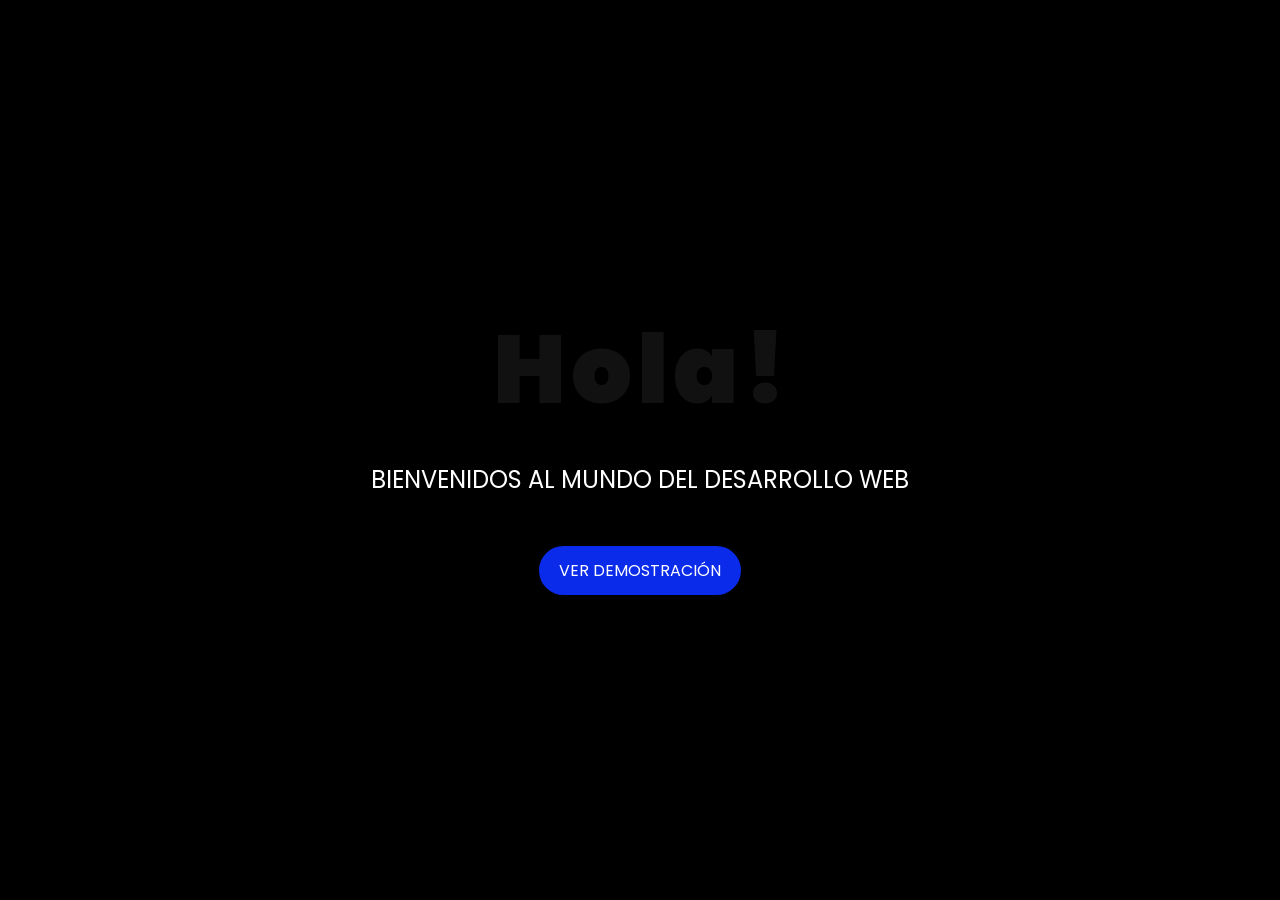
<file: index.html>
<!DOCTYPE html>
<html lang="es">

<head>
    <meta charset="UTF-8">
    <meta http-equiv="X-UA-Compatible" content="IE=edge">
    <meta name="viewport" content="width=device-width, initial-scale=1.0">
    <link rel="stylesheet" href="css/style.css">
    <link rel="icon" href="img/flowers.png" type="image/x-icon">
    <title>Demostración Web</title>
</head>

<body>
    <div class="greetings">
        <span>H</span>
        <span>o</span>
        <span>l</span>
        <span>a</span>
        <span>!</span>
    </div>

    <div class="description">
        <span>BIENVENIDOS AL MUNDO DEL DESARROLLO WEB</span>
    </div>

    <div class="button">
        <button class="botones">
            <a href="flower.html" style="color: #fff;">
                VER DEMOSTRACIÓN
            </a>
        </button>
    </div>
</body>

</html>
</file>
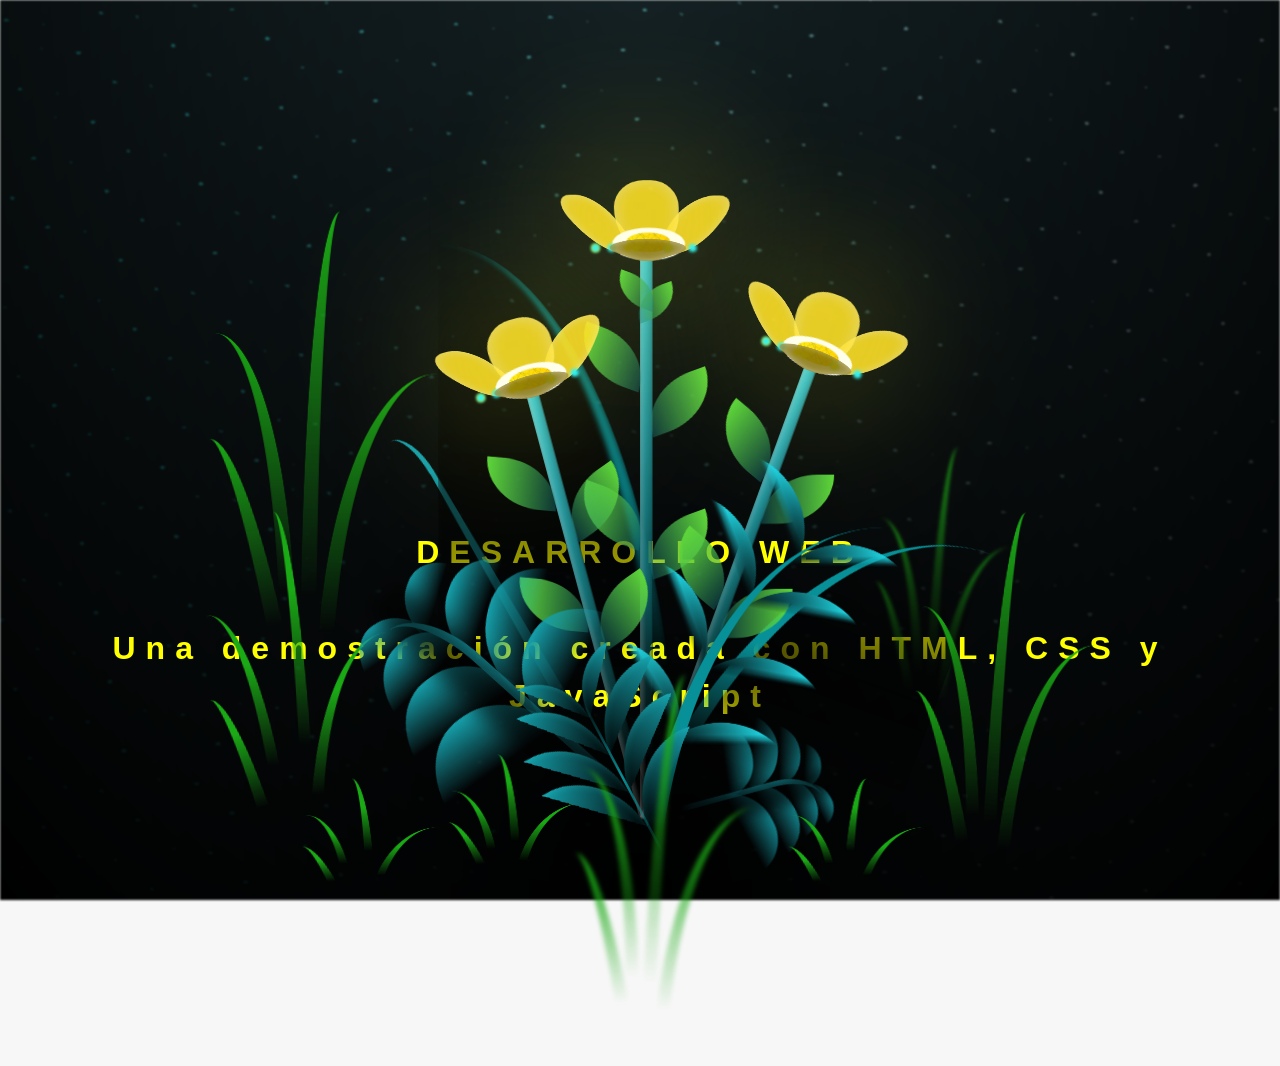
<file: flower.html>
<!DOCTYPE html>
<html lang="es">
  <head>
    <meta charset="UTF-8" />
    <meta http-equiv="X-UA-Compatible" content="IE=edge" />
    <meta name="viewport" content="width=device-width, initial-scale=1.0" />
    <link rel="stylesheet" href="css/main.css" />
    <link rel="icon" href="img/flowers.png" type="image/x-icon" />
    <title>Flower</title>
  </head>
  <body class="container">

    <h1 class="titulo">
        DESARROLLO WEB
        <br><br>
        Una demostración creada con HTML, CSS y JavaScript
    </h1>
  
    <div class="night"></div>
    <div class="flowers">
      <div class="flower flower--1">
        <div class="flower__leafs flower__leafs--1">
          <div class="flower__leaf flower__leaf--1"></div>
          <div class="flower__leaf flower__leaf--2"></div>
          <div class="flower__leaf flower__leaf--3"></div>
          <div class="flower__leaf flower__leaf--4"></div>
          <div class="flower__white-circle"></div>

          <div class="flower__light flower__light--1"></div>
          <div class="flower__light flower__light--2"></div>
          <div class="flower__light flower__light--3"></div>
          <div class="flower__light flower__light--4"></div>
          <div class="flower__light flower__light--5"></div>
          <div class="flower__light flower__light--6"></div>
          <div class="flower__light flower__light--7"></div>
          <div class="flower__light flower__light--8"></div>
        </div>
        <div class="flower__line">
          <div class="flower__line__leaf flower__line__leaf--1"></div>
          <div class="flower__line__leaf flower__line__leaf--2"></div>
          <div class="flower__line__leaf flower__line__leaf--3"></div>
          <div class="flower__line__leaf flower__line__leaf--4"></div>
          <div class="flower__line__leaf flower__line__leaf--5"></div>
          <div class="flower__line__leaf flower__line__leaf--6"></div>
        </div>
      </div>

      <div class="flower flower--2">
        <div class="flower__leafs flower__leafs--2">
          <div class="flower__leaf flower__leaf--1"></div>
          <div class="flower__leaf flower__leaf--2"></div>
          <div class="flower__leaf flower__leaf--3"></div>
          <div class="flower__leaf flower__leaf--4"></div>
          <div class="flower__white-circle"></div>

          <div class="flower__light flower__light--1"></div>
          <div class="flower__light flower__light--2"></div>
          <div class="flower__light flower__light--3"></div>
          <div class="flower__light flower__light--4"></div>
          <div class="flower__light flower__light--5"></div>
          <div class="flower__light flower__light--6"></div>
          <div class="flower__light flower__light--7"></div>
          <div class="flower__light flower__light--8"></div>
        </div>
        <div class="flower__line">
          <div class="flower__line__leaf flower__line__leaf--1"></div>
          <div class="flower__line__leaf flower__line__leaf--2"></div>
          <div class="flower__line__leaf flower__line__leaf--3"></div>
          <div class="flower__line__leaf flower__line__leaf--4"></div>
        </div>
      </div>

      <div class="flower flower--3">
        <div class="flower__leafs flower__leafs--3">
          <div class="flower__leaf flower__leaf--1"></div>
          <div class="flower__leaf flower__leaf--2"></div>
          <div class="flower__leaf flower__leaf--3"></div>
          <div class="flower__leaf flower__leaf--4"></div>
          <div class="flower__white-circle"></div>

          <div class="flower__light flower__light--1"></div>
          <div class="flower__light flower__light--2"></div>
          <div class="flower__light flower__light--3"></div>
          <div class="flower__light flower__light--4"></div>
          <div class="flower__light flower__light--5"></div>
          <div class="flower__light flower__light--6"></div>
          <div class="flower__light flower__light--7"></div>
          <div class="flower__light flower__light--8"></div>
        </div>
        <div class="flower__line">
          <div class="flower__line__leaf flower__line__leaf--1"></div>
          <div class="flower__line__leaf flower__line__leaf--2"></div>
          <div class="flower__line__leaf flower__line__leaf--3"></div>
          <div class="flower__line__leaf flower__line__leaf--4"></div>
        </div>
      </div>

      <div class="grow-ans" style="--d: 1.2s">
        <div class="flower__g-long">
          <div class="flower__g-long__top"></div>
          <div class="flower__g-long__bottom"></div>
        </div>
      </div>

      <div class="growing-grass">
        <div class="flower__grass flower__grass--1">
          <div class="flower__grass--top"></div>
          <div class="flower__grass--bottom"></div>
          <div class="flower__grass__leaf flower__grass__leaf--1"></div>
          <div class="flower__grass__leaf flower__grass__leaf--2"></div>
          <div class="flower__grass__leaf flower__grass__leaf--3"></div>
          <div class="flower__grass__leaf flower__grass__leaf--4"></div>
          <div class="flower__grass__leaf flower__grass__leaf--5"></div>
          <div class="flower__grass__leaf flower__grass__leaf--6"></div>
          <div class="flower__grass__leaf flower__grass__leaf--7"></div>
          <div class="flower__grass__leaf flower__grass__leaf--8"></div>
          <div class="flower__grass__overlay"></div>
        </div>
      </div>

      <div class="growing-grass">
        <div class="flower__grass flower__grass--2">
          <div class="flower__grass--top"></div>
          <div class="flower__grass--bottom"></div>
          <div class="flower__grass__leaf flower__grass__leaf--1"></div>
          <div class="flower__grass__leaf flower__grass__leaf--2"></div>
          <div class="flower__grass__leaf flower__grass__leaf--3"></div>
          <div class="flower__grass__leaf flower__grass__leaf--4"></div>
          <div class="flower__grass__leaf flower__grass__leaf--5"></div>
          <div class="flower__grass__leaf flower__grass__leaf--6"></div>
          <div class="flower__grass__leaf flower__grass__leaf--7"></div>
          <div class="flower__grass__leaf flower__grass__leaf--8"></div>
          <div class="flower__grass__overlay"></div>
        </div>
      </div>

      <div class="grow-ans" style="--d: 2.4s">
        <div class="flower__g-right flower__g-right--1">
          <div class="leaf"></div>
        </div>
      </div>

      <div class="grow-ans" style="--d: 2.8s">
        <div class="flower__g-right flower__g-right--2">
          <div class="leaf"></div>
        </div>
      </div>

      <div class="grow-ans" style="--d: 2.8s">
        <div class="flower__g-front">
          <div
            class="flower__g-front__leaf-wrapper flower__g-front__leaf-wrapper--1"
          >
            <div class="flower__g-front__leaf"></div>
          </div>
          <div
            class="flower__g-front__leaf-wrapper flower__g-front__leaf-wrapper--2"
          >
            <div class="flower__g-front__leaf"></div>
          </div>
          <div
            class="flower__g-front__leaf-wrapper flower__g-front__leaf-wrapper--3"
          >
            <div class="flower__g-front__leaf"></div>
          </div>
          <div
            class="flower__g-front__leaf-wrapper flower__g-front__leaf-wrapper--4"
          >
            <div class="flower__g-front__leaf"></div>
          </div>
          <div
            class="flower__g-front__leaf-wrapper flower__g-front__leaf-wrapper--5"
          >
            <div class="flower__g-front__leaf"></div>
          </div>
          <div
            class="flower__g-front__leaf-wrapper flower__g-front__leaf-wrapper--6"
          >
            <div class="flower__g-front__leaf"></div>
          </div>
          <div
            class="flower__g-front__leaf-wrapper flower__g-front__leaf-wrapper--7"
          >
            <div class="flower__g-front__leaf"></div>
          </div>
          <div
            class="flower__g-front__leaf-wrapper flower__g-front__leaf-wrapper--8"
          >
            <div class="flower__g-front__leaf"></div>
          </div>
          <div class="flower__g-front__line"></div>
        </div>
      </div>

      <div class="grow-ans" style="--d: 3.2s">
        <div class="flower__g-fr">
          <div class="leaf"></div>
          <div class="flower__g-fr__leaf flower__g-fr__leaf--1"></div>
          <div class="flower__g-fr__leaf flower__g-fr__leaf--2"></div>
          <div class="flower__g-fr__leaf flower__g-fr__leaf--3"></div>
          <div class="flower__g-fr__leaf flower__g-fr__leaf--4"></div>
          <div class="flower__g-fr__leaf flower__g-fr__leaf--5"></div>
          <div class="flower__g-fr__leaf flower__g-fr__leaf--6"></div>
          <div class="flower__g-fr__leaf flower__g-fr__leaf--7"></div>
          <div class="flower__g-fr__leaf flower__g-fr__leaf--8"></div>
        </div>
      </div>

      <div class="long-g long-g--0">
        <div class="grow-ans" style="--d: 3s">
          <div class="leaf leaf--0"></div>
        </div>
        <div class="grow-ans" style="--d: 2.2s">
          <div class="leaf leaf--1"></div>
        </div>
        <div class="grow-ans" style="--d: 3.4s">
          <div class="leaf leaf--2"></div>
        </div>
        <div class="grow-ans" style="--d: 3.6s">
          <div class="leaf leaf--3"></div>
        </div>
      </div>

      <div class="long-g long-g--1">
        <div class="grow-ans" style="--d: 3.6s">
          <div class="leaf leaf--0"></div>
        </div>
        <div class="grow-ans" style="--d: 3.8s">
          <div class="leaf leaf--1"></div>
        </div>
        <div class="grow-ans" style="--d: 4s">
          <div class="leaf leaf--2"></div>
        </div>
        <div class="grow-ans" style="--d: 4.2s">
          <div class="leaf leaf--3"></div>
        </div>
      </div>

      <div class="long-g long-g--2">
        <div class="grow-ans" style="--d: 4s">
          <div class="leaf leaf--0"></div>
        </div>
        <div class="grow-ans" style="--d: 4.2s">
          <div class="leaf leaf--1"></div>
        </div>
        <div class="grow-ans" style="--d: 4.4s">
          <div class="leaf leaf--2"></div>
        </div>
        <div class="grow-ans" style="--d: 4.6s">
          <div class="leaf leaf--3"></div>
        </div>
      </div>

      <div class="long-g long-g--3">
        <div class="grow-ans" style="--d: 4s">
          <div class="leaf leaf--0"></div>
        </div>
        <div class="grow-ans" style="--d: 4.2s">
          <div class="leaf leaf--1"></div>
        </div>
        <div class="grow-ans" style="--d: 3s">
          <div class="leaf leaf--2"></div>
        </div>
        <div class="grow-ans" style="--d: 3.6s">
          <div class="leaf leaf--3"></div>
        </div>
      </div>

      <div class="long-g long-g--4">
        <div class="grow-ans" style="--d: 4s">
          <div class="leaf leaf--0"></div>
        </div>
        <div class="grow-ans" style="--d: 4.2s">
          <div class="leaf leaf--1"></div>
        </div>
        <div class="grow-ans" style="--d: 3s">
          <div class="leaf leaf--2"></div>
        </div>
        <div class="grow-ans" style="--d: 3.6s">
          <div class="leaf leaf--3"></div>
        </div>
      </div>

      <div class="long-g long-g--5">
        <div class="grow-ans" style="--d: 4s">
          <div class="leaf leaf--0"></div>
        </div>
        <div class="grow-ans" style="--d: 4.2s">
          <div class="leaf leaf--1"></div>
        </div>
        <div class="grow-ans" style="--d: 3s">
          <div class="leaf leaf--2"></div>
        </div>
        <div class="grow-ans" style="--d: 3.6s">
          <div class="leaf leaf--3"></div>
        </div>
      </div>

      <div class="long-g long-g--6">
        <div class="grow-ans" style="--d: 4.2s">
          <div class="leaf leaf--0"></div>
        </div>
        <div class="grow-ans" style="--d: 4.4s">
          <div class="leaf leaf--1"></div>
        </div>
        <div class="grow-ans" style="--d: 4.6s">
          <div class="leaf leaf--2"></div>
        </div>
        <div class="grow-ans" style="--d: 4.8s">
          <div class="leaf leaf--3"></div>
        </div>
      </div>

      <div class="long-g long-g--7">
        <div class="grow-ans" style="--d: 3s">
          <div class="leaf leaf--0"></div>
        </div>
        <div class="grow-ans" style="--d: 3.2s">
          <div class="leaf leaf--1"></div>
        </div>
        <div class="grow-ans" style="--d: 3.5s">
          <div class="leaf leaf--2"></div>
        </div>
        <div class="grow-ans" style="--d: 3.6s">
          <div class="leaf leaf--3"></div>
        </div>
      </div>
    </div>
    <script src="main.js"></script>
  </body>
</html>
</file>
<file: css/style.css>
@import url('https://fonts.googleapis.com/css2?family=Poppins:ital,wght@0,500;1,900&display=swap');

*{
    font-family: 'Poppins', cursive;
    margin: 0;
    padding: 0;
    box-sizing: border-box;
}

body{
    color: azure;
    width: 100%;
    min-height: 100vh;
    display: flex;
    flex-direction: column;
    align-items: center;
    justify-content: center;
    background-color: black;
    text-align: center;
    padding: 20px;
}

.botones{
    padding: 9px;
    border-radius: 80px;
    background-color: transparent;
    border: none;
    margin-top: 20px;
}

.botones a{
    background-color: #0a2be9;
    padding: 12px 20px;
    border-radius: 80px;
    text-decoration: none;
    color: #fff;
    display: inline-block;
    transition: 0.3s ease;
}

.botones a:hover{
    background-color: rgb(50, 194, 194);
    transform: scale(1.05);
}

.greetings{
    font-size: 6rem;
    font-weight: 900;
    display: flex;
    flex-wrap: wrap;
    justify-content: center;
    gap: 5px;
}

.greetings > span{
    display: inline-block;
    color: #111;
    animation: glow-sequence 2.5s linear infinite;
}

/* EFECTO SECUENCIAL DE IZQUIERDA A DERECHA */
.greetings > span:nth-child(1){ animation-delay: 0s; }
.greetings > span:nth-child(2){ animation-delay: 0.2s; }
.greetings > span:nth-child(3){ animation-delay: 0.4s; }
.greetings > span:nth-child(4){ animation-delay: 0.6s; }
.greetings > span:nth-child(5){ animation-delay: 0.8s; }
.greetings > span:nth-child(6){ animation-delay: 1s; }
.greetings > span:nth-child(7){ animation-delay: 1.2s; }
.greetings > span:nth-child(8){ animation-delay: 1.4s; }
.greetings > span:nth-child(9){ animation-delay: 1.6s; }

@keyframes glow-sequence {
    0%, 100%{
        color: #111;
        text-shadow: none;
    }
    20%{
        color: #fff;
        text-shadow:
            0 0 10px #39c6d6,
            0 0 20px #39c6d6,
            0 0 40px #39c6d6,
            0 0 80px #39c6d6;
    }
    40%{
        color: #fff;
        text-shadow:
            0 0 10px #39c6d6,
            0 0 20px #39c6d6,
            0 0 40px #39c6d6,
            0 0 80px #39c6d6;
    }
    60%, 80%{
        color: #111;
        text-shadow: none;
    }
}

.description{
    font-size: 1.5rem;
    margin-top: 20px;
    margin-bottom: 20px;
    color: white;
}

.button a{
    text-decoration: none;
    font-size: 1rem;
    color: #111;
}

/* RESPONSIVE */
@media screen and (max-width: 768px){
    .greetings{
        font-size: 4rem;
        gap: 3px;
    }

    .description{
        font-size: 1.2rem;
    }
}

@media screen and (max-width: 574px){
    .greetings{
        font-size: 3rem;
        font-weight: 800;
        text-align: center;
    }

    .description{
        font-size: 1rem;
    }

    .button a{
        font-size: 1rem;
    }
}
</file>
<file: css/main.css>
*,
*::after,
*::before {
  padding: 0;
  margin: 0;
  box-sizing: border-box;
}

:root {
  --dark-color: #000;
}

body {
  display: flex;
  align-items: flex-end;
  justify-content: center;
  min-height: 100vh;
  background-color: var(--dark-color);
  overflow: hidden;
  perspective: 1000px;
}

#lyrics {
  font-size: 28px;
  font-family: "Franklin Gothic Medium", "Arial Narrow", Arial, sans-serif;
  color: white;
  position: absolute;
  margin-bottom: 20%;
  z-index: 1;
  font-weight: bold;
  letter-spacing: 4px;
}
@media only screen and (max-width: 600px) {
  /* Estilos específicos para dispositivos con un ancho máximo de 600px */
  #lyrics {
      font-size: 14px; /* Reduce el tamaño del texto para dispositivos más pequeños */
      margin-bottom: 530px;
      letter-spacing: 3px;
  }

}
.titulo {
  margin-bottom: 180px;
  font-family: "Arial Narrow", Arial, sans-serif;
  color: yellow;
  position: absolute;
  font-weight: bold;
  letter-spacing: 10px;
  opacity: 0;
  animation: fadeIn 3s ease-in-out forwards;
  text-align: center;
}
@keyframes fadeIn {
  from {
    opacity: 0;
  }
  to {
    opacity: 1;
  }
}

.night {
  z-index: -1;
  position: absolute;
  left: 50%;
  top: 0;
  transform: translateX(-50%);
  width: 100%;
  height: 100%;
  filter: blur(0.1vmin);
  background-image: radial-gradient(
      ellipse at top,
      transparent 0%,
      var(--dark-color)
    ),
    radial-gradient(
      ellipse at bottom,
      var(--dark-color),
      rgba(145, 233, 255, 0.2)
    ),
    repeating-linear-gradient(
      220deg,
      rgb(0, 0, 0) 0px,
      rgb(0, 0, 0) 19px,
      transparent 19px,
      transparent 22px
    ),
    repeating-linear-gradient(
      189deg,
      rgb(0, 0, 0) 0px,
      rgb(0, 0, 0) 19px,
      transparent 19px,
      transparent 22px
    ),
    repeating-linear-gradient(
      148deg,
      rgb(0, 0, 0) 0px,
      rgb(0, 0, 0) 19px,
      transparent 19px,
      transparent 22px
    ),
    linear-gradient(90deg, rgb(0, 255, 250), rgb(240, 240, 240));
}

.flowers {
  position: relative;
  transform: scale(0.9);
  /*margin-bottom: 100px;
  */
}

@media only screen and (max-width: 600px) {
  /* Estilos específicos para dispositivos con un ancho máximo de 600px */
.flowers {
      font-size: 14px;
      margin-bottom: 35%;
      letter-spacing: 3px;
      transform: scale(1.0);
}

}

.flower {
  position: absolute;
  bottom: 10vmin;
  transform-origin: bottom center;
  z-index: 10;
  --fl-speed: 0.8s;
}
.flower--1 {
  -webkit-animation: moving-flower-1 4s linear infinite;
  animation: moving-flower-1 4s linear infinite;
}
.flower--1 .flower__line {
  height: 70vmin;
  -webkit-animation-delay: 0.3s;
  animation-delay: 0.3s;
}
.flower--1 .flower__line__leaf--1 {
  -webkit-animation: blooming-leaf-right var(--fl-speed) 1.6s backwards;
  animation: blooming-leaf-right var(--fl-speed) 1.6s backwards;
}
.flower--1 .flower__line__leaf--2 {
  -webkit-animation: blooming-leaf-right var(--fl-speed) 1.4s backwards;
  animation: blooming-leaf-right var(--fl-speed) 1.4s backwards;
}
.flower--1 .flower__line__leaf--3 {
  -webkit-animation: blooming-leaf-left var(--fl-speed) 1.2s backwards;
  animation: blooming-leaf-left var(--fl-speed) 1.2s backwards;
}
.flower--1 .flower__line__leaf--4 {
  -webkit-animation: blooming-leaf-left var(--fl-speed) 1s backwards;
  animation: blooming-leaf-left var(--fl-speed) 1s backwards;
}
.flower--1 .flower__line__leaf--5 {
  -webkit-animation: blooming-leaf-right var(--fl-speed) 1.8s backwards;
  animation: blooming-leaf-right var(--fl-speed) 1.8s backwards;
}
.flower--1 .flower__line__leaf--6 {
  -webkit-animation: blooming-leaf-left var(--fl-speed) 2s backwards;
  animation: blooming-leaf-left var(--fl-speed) 2s backwards;
}
.flower--2 {
  left: 50%;
  transform: rotate(20deg);
  -webkit-animation: moving-flower-2 4s linear infinite;
  animation: moving-flower-2 4s linear infinite;
}
.flower--2 .flower__line {
  height: 60vmin;
  -webkit-animation-delay: 0.6s;
  animation-delay: 0.6s;
}
.flower--2 .flower__line__leaf--1 {
  -webkit-animation: blooming-leaf-right var(--fl-speed) 1.9s backwards;
  animation: blooming-leaf-right var(--fl-speed) 1.9s backwards;
}
.flower--2 .flower__line__leaf--2 {
  -webkit-animation: blooming-leaf-right var(--fl-speed) 1.7s backwards;
  animation: blooming-leaf-right var(--fl-speed) 1.7s backwards;
}
.flower--2 .flower__line__leaf--3 {
  -webkit-animation: blooming-leaf-left var(--fl-speed) 1.5s backwards;
  animation: blooming-leaf-left var(--fl-speed) 1.5s backwards;
}
.flower--2 .flower__line__leaf--4 {
  -webkit-animation: blooming-leaf-left var(--fl-speed) 1.3s backwards;
  animation: blooming-leaf-left var(--fl-speed) 1.3s backwards;
}
.flower--3 {
  left: 50%;
  transform: rotate(-15deg);
  -webkit-animation: moving-flower-3 4s linear infinite;
  animation: moving-flower-3 4s linear infinite;
}
.flower--3 .flower__line {
  -webkit-animation-delay: 0.9s;
  animation-delay: 0.9s;
}
.flower--3 .flower__line__leaf--1 {
  -webkit-animation: blooming-leaf-right var(--fl-speed) 2.5s backwards;
  animation: blooming-leaf-right var(--fl-speed) 2.5s backwards;
}
.flower--3 .flower__line__leaf--2 {
  -webkit-animation: blooming-leaf-right var(--fl-speed) 2.3s backwards;
  animation: blooming-leaf-right var(--fl-speed) 2.3s backwards;
}
.flower--3 .flower__line__leaf--3 {
  -webkit-animation: blooming-leaf-left var(--fl-speed) 2.1s backwards;
  animation: blooming-leaf-left var(--fl-speed) 2.1s backwards;
}
.flower--3 .flower__line__leaf--4 {
  -webkit-animation: blooming-leaf-left var(--fl-speed) 1.9s backwards;
  animation: blooming-leaf-left var(--fl-speed) 1.9s backwards;
}
.flower__leafs {
  position: relative;
  -webkit-animation: blooming-flower 2s backwards;
  animation: blooming-flower 2s backwards;
}
.flower__leafs--1 {
  -webkit-animation-delay: 1.1s;
  animation-delay: 1.1s;
}
.flower__leafs--2 {
  -webkit-animation-delay: 1.4s;
  animation-delay: 1.4s;
}
.flower__leafs--3 {
  -webkit-animation-delay: 1.7s;
  animation-delay: 1.7s;
}
.flower__leafs::after {
  content: "";
  position: absolute;
  left: 0;
  top: 0;
  transform: translate(-50%, -100%);
  width: 8vmin;
  height: 8vmin;
  background-color: #f9fd25;
  /* background-color: #fd2525; */
  filter: blur(10vmin);
}
.flower__leaf {
  position: absolute;
  bottom: 0;
  left: 50%;
  width: 8vmin;
  height: 11vmin;
  border-radius: 51% 49% 47% 53%/44% 45% 55% 69%;
  background-color: #253bfd;
  background-color: #fddd25;
  transform-origin: bottom center;
  opacity: 0.9;
  box-shadow: inset 0 0 2vmin rgba(255, 255, 255, 0.5);
}
.flower__leaf--1 {
  transform: translate(-10%, 1%) rotateY(40deg) rotateX(-50deg);
}
.flower__leaf--2 {
  transform: translate(-50%, -4%) rotateX(40deg);
}
.flower__leaf--3 {
  transform: translate(-90%, 0%) rotateY(45deg) rotateX(50deg);
}
.flower__leaf--4 {
  width: 8vmin;
  height: 8vmin;
  transform-origin: bottom left;
  border-radius: 4vmin 10vmin 4vmin 4vmin;
  transform: translate(0%, 18%) rotateX(70deg) rotate(-43deg);
  background-color: #7c6901;
  z-index: 1;
  opacity: 0.8;
}
.flower__white-circle {
  position: absolute;
  left: -3.5vmin;
  top: -3vmin;
  width: 9vmin;
  height: 4vmin;
  border-radius: 50%;
  background-color: #fff;
}
.flower__white-circle::after {
  content: "";
  position: absolute;
  left: 50%;
  top: 45%;
  transform: translate(-50%, -50%);
  width: 60%;
  height: 60%;
  border-radius: inherit;
  background-image: repeating-linear-gradient(
      135deg,
      rgba(0, 0, 0, 0.03) 0px,
      rgba(0, 0, 0, 0.03) 1px,
      transparent 1px,
      transparent 12px
    ),
    repeating-linear-gradient(
      45deg,
      rgba(0, 0, 0, 0.03) 0px,
      rgba(0, 0, 0, 0.03) 1px,
      transparent 1px,
      transparent 12px
    ),
    repeating-linear-gradient(
      67.5deg,
      rgba(0, 0, 0, 0.03) 0px,
      rgba(0, 0, 0, 0.03) 1px,
      transparent 1px,
      transparent 12px
    ),
    repeating-linear-gradient(
      135deg,
      rgba(0, 0, 0, 0.03) 0px,
      rgba(0, 0, 0, 0.03) 1px,
      transparent 1px,
      transparent 12px
    ),
    repeating-linear-gradient(
      45deg,
      rgba(0, 0, 0, 0.03) 0px,
      rgba(0, 0, 0, 0.03) 1px,
      transparent 1px,
      transparent 12px
    ),
    repeating-linear-gradient(
      112.5deg,
      rgba(0, 0, 0, 0.03) 0px,
      rgba(0, 0, 0, 0.03) 1px,
      transparent 1px,
      transparent 12px
    ),
    repeating-linear-gradient(
      112.5deg,
      rgba(0, 0, 0, 0.03) 0px,
      rgba(0, 0, 0, 0.03) 1px,
      transparent 1px,
      transparent 12px
    ),
    repeating-linear-gradient(
      45deg,
      rgba(0, 0, 0, 0.03) 0px,
      rgba(0, 0, 0, 0.03) 1px,
      transparent 1px,
      transparent 12px
    ),
    repeating-linear-gradient(
      22.5deg,
      rgba(0, 0, 0, 0.03) 0px,
      rgba(0, 0, 0, 0.03) 1px,
      transparent 1px,
      transparent 12px
    ),
    repeating-linear-gradient(
      45deg,
      rgba(0, 0, 0, 0.03) 0px,
      rgba(0, 0, 0, 0.03) 1px,
      transparent 1px,
      transparent 12px
    ),
    repeating-linear-gradient(
      22.5deg,
      rgba(0, 0, 0, 0.03) 0px,
      rgba(0, 0, 0, 0.03) 1px,
      transparent 1px,
      transparent 12px
    ),
    repeating-linear-gradient(
      135deg,
      rgba(0, 0, 0, 0.03) 0px,
      rgba(0, 0, 0, 0.03) 1px,
      transparent 1px,
      transparent 12px
    ),
    repeating-linear-gradient(
      157.5deg,
      rgba(0, 0, 0, 0.03) 0px,
      rgba(0, 0, 0, 0.03) 1px,
      transparent 1px,
      transparent 12px
    ),
    repeating-linear-gradient(
      67.5deg,
      rgba(0, 0, 0, 0.03) 0px,
      rgba(0, 0, 0, 0.03) 1px,
      transparent 1px,
      transparent 12px
    ),
    repeating-linear-gradient(
      67.5deg,
      rgba(0, 0, 0, 0.03) 0px,
      rgba(0, 0, 0, 0.03) 1px,
      transparent 1px,
      transparent 12px
    ),
    linear-gradient(90deg, rgb(255, 235, 18), rgb(255, 206, 0));
}
.flower__line {
  height: 55vmin;
  width: 1.5vmin;
  background-image: linear-gradient(
      to left,
      rgba(0, 0, 0, 0.2),
      transparent,
      rgba(255, 255, 255, 0.2)
    ),
    linear-gradient(to top, transparent 10%, #14757a, #39c6d6);
  box-shadow: inset 0 0 2px rgba(0, 0, 0, 0.5);
  -webkit-animation: grow-flower-tree 4s backwards;
  animation: grow-flower-tree 4s backwards;
}
.flower__line__leaf {
  --w: 7vmin;
  --h: calc(var(--w) + 2vmin);
  position: absolute;
  top: 20%;
  left: 90%;
  width: var(--w);
  height: var(--h);
  border-top-right-radius: var(--h);
  border-bottom-left-radius: var(--h);
  background-image: linear-gradient(to top, rgba(20, 117, 122, 0.4), #5ed639);
}
.flower__line__leaf--1 {
  transform: rotate(70deg) rotateY(30deg);
}
.flower__line__leaf--2 {
  top: 45%;
  transform: rotate(70deg) rotateY(30deg);
}
.flower__line__leaf--3,
.flower__line__leaf--4,
.flower__line__leaf--6 {
  border-top-right-radius: 0;
  border-bottom-left-radius: 0;
  border-top-left-radius: var(--h);
  border-bottom-right-radius: var(--h);
  left: -460%;
  top: 12%;
  transform: rotate(-70deg) rotateY(30deg);
}
.flower__line__leaf--4 {
  top: 40%;
}
.flower__line__leaf--5 {
  top: 0;
  transform-origin: left;
  transform: rotate(70deg) rotateY(30deg) scale(0.6);
}
.flower__line__leaf--6 {
  top: -2%;
  left: -450%;
  transform-origin: right;
  transform: rotate(-70deg) rotateY(30deg) scale(0.6);
}
.flower__light {
  position: absolute;
  bottom: 0vmin;
  width: 1vmin;
  height: 1vmin;
  background-color: rgb(255, 251, 0);
  border-radius: 50%;
  filter: blur(0.2vmin);
  -webkit-animation: light-ans 4s linear infinite backwards;
  animation: light-ans 4s linear infinite backwards;
}
.flower__light:nth-child(odd) {
  background-color: #23f0ff;
}
.flower__light--1 {
  left: -2vmin;
  -webkit-animation-delay: 1s;
  animation-delay: 1s;
}
.flower__light--2 {
  left: 3vmin;
  -webkit-animation-delay: 0.5s;
  animation-delay: 0.5s;
}
.flower__light--3 {
  left: -6vmin;
  -webkit-animation-delay: 0.3s;
  animation-delay: 0.3s;
}
.flower__light--4 {
  left: 6vmin;
  -webkit-animation-delay: 0.9s;
  animation-delay: 0.9s;
}
.flower__light--5 {
  left: -1vmin;
  -webkit-animation-delay: 1.5s;
  animation-delay: 1.5s;
}
.flower__light--6 {
  left: -4vmin;
  -webkit-animation-delay: 3s;
  animation-delay: 3s;
}
.flower__light--7 {
  left: 3vmin;
  -webkit-animation-delay: 2s;
  animation-delay: 2s;
}
.flower__light--8 {
  left: -6vmin;
  -webkit-animation-delay: 3.5s;
  animation-delay: 3.5s;
}
.flower__grass {
  --c: #159faa;
  --line-w: 1.5vmin;
  position: absolute;
  bottom: 12vmin;
  left: -7vmin;
  display: flex;
  flex-direction: column;
  align-items: flex-end;
  z-index: 20;
  transform-origin: bottom center;
  transform: rotate(-48deg) rotateY(40deg);
}
.flower__grass--1 {
  -webkit-animation: moving-grass 2s linear infinite;
  animation: moving-grass 2s linear infinite;
}
.flower__grass--2 {
  left: 2vmin;
  bottom: 10vmin;
  transform: scale(0.5) rotate(75deg) rotateX(10deg) rotateY(-200deg);
  opacity: 0.8;
  z-index: 0;
  -webkit-animation: moving-grass--2 1.5s linear infinite;
  animation: moving-grass--2 1.5s linear infinite;
}
.flower__grass--top {
  width: 7vmin;
  height: 10vmin;
  border-top-right-radius: 100%;
  border-right: var(--line-w) solid var(--c);
  transform-origin: bottom center;
  transform: rotate(-2deg);
}
.flower__grass--bottom {
  margin-top: -2px;
  width: var(--line-w);
  height: 25vmin;
  background-image: linear-gradient(to top, transparent, var(--c));
}
.flower__grass__leaf {
  --size: 10vmin;
  position: absolute;
  width: calc(var(--size) * 2.1);
  height: var(--size);
  border-top-left-radius: var(--size);
  border-top-right-radius: var(--size);
  background-image: linear-gradient(
    to top,
    transparent,
    transparent 30%,
    var(--c)
  );
  z-index: 100;
}
.flower__grass__leaf--1 {
  top: -6%;
  left: 30%;
  --size: 6vmin;
  transform: rotate(-20deg);
  -webkit-animation: growing-grass-ans--1 2s 2.6s backwards;
  animation: growing-grass-ans--1 2s 2.6s backwards;
}
@-webkit-keyframes growing-grass-ans--1 {
  0% {
    transform-origin: bottom left;
    transform: rotate(-20deg) scale(0);
  }
}
@keyframes growing-grass-ans--1 {
  0% {
    transform-origin: bottom left;
    transform: rotate(-20deg) scale(0);
  }
}
.flower__grass__leaf--2 {
  top: -5%;
  left: -110%;
  --size: 6vmin;
  transform: rotate(10deg);
  -webkit-animation: growing-grass-ans--2 2s 2.4s linear backwards;
  animation: growing-grass-ans--2 2s 2.4s linear backwards;
}
@-webkit-keyframes growing-grass-ans--2 {
  0% {
    transform-origin: bottom right;
    transform: rotate(10deg) scale(0);
  }
}
@keyframes growing-grass-ans--2 {
  0% {
    transform-origin: bottom right;
    transform: rotate(10deg) scale(0);
  }
}
.flower__grass__leaf--3 {
  top: 5%;
  left: 60%;
  --size: 8vmin;
  transform: rotate(-18deg) rotateX(-20deg);
  -webkit-animation: growing-grass-ans--3 2s 2.2s linear backwards;
  animation: growing-grass-ans--3 2s 2.2s linear backwards;
}
@-webkit-keyframes growing-grass-ans--3 {
  0% {
    transform-origin: bottom left;
    transform: rotate(-18deg) rotateX(-20deg) scale(0);
  }
}
@keyframes growing-grass-ans--3 {
  0% {
    transform-origin: bottom left;
    transform: rotate(-18deg) rotateX(-20deg) scale(0);
  }
}
.flower__grass__leaf--4 {
  top: 6%;
  left: -135%;
  --size: 8vmin;
  transform: rotate(2deg);
  -webkit-animation: growing-grass-ans--4 2s 2s linear backwards;
  animation: growing-grass-ans--4 2s 2s linear backwards;
}
@-webkit-keyframes growing-grass-ans--4 {
  0% {
    transform-origin: bottom right;
    transform: rotate(2deg) scale(0);
  }
}
@keyframes growing-grass-ans--4 {
  0% {
    transform-origin: bottom right;
    transform: rotate(2deg) scale(0);
  }
}
.flower__grass__leaf--5 {
  top: 20%;
  left: 60%;
  --size: 10vmin;
  transform: rotate(-24deg) rotateX(-20deg);
  -webkit-animation: growing-grass-ans--5 2s 1.8s linear backwards;
  animation: growing-grass-ans--5 2s 1.8s linear backwards;
}
@-webkit-keyframes growing-grass-ans--5 {
  0% {
    transform-origin: bottom left;
    transform: rotate(-24deg) rotateX(-20deg) scale(0);
  }
}
@keyframes growing-grass-ans--5 {
  0% {
    transform-origin: bottom left;
    transform: rotate(-24deg) rotateX(-20deg) scale(0);
  }
}
.flower__grass__leaf--6 {
  top: 22%;
  left: -180%;
  --size: 10vmin;
  transform: rotate(10deg);
  -webkit-animation: growing-grass-ans--6 2s 1.6s linear backwards;
  animation: growing-grass-ans--6 2s 1.6s linear backwards;
}
@-webkit-keyframes growing-grass-ans--6 {
  0% {
    transform-origin: bottom right;
    transform: rotate(10deg) scale(0);
  }
}
@keyframes growing-grass-ans--6 {
  0% {
    transform-origin: bottom right;
    transform: rotate(10deg) scale(0);
  }
}
.flower__grass__leaf--7 {
  top: 39%;
  left: 70%;
  --size: 10vmin;
  transform: rotate(-10deg);
  -webkit-animation: growing-grass-ans--7 2s 1.4s linear backwards;
  animation: growing-grass-ans--7 2s 1.4s linear backwards;
}
@-webkit-keyframes growing-grass-ans--7 {
  0% {
    transform-origin: bottom left;
    transform: rotate(-10deg) scale(0);
  }
}
@keyframes growing-grass-ans--7 {
  0% {
    transform-origin: bottom left;
    transform: rotate(-10deg) scale(0);
  }
}
.flower__grass__leaf--8 {
  top: 40%;
  left: -215%;
  --size: 11vmin;
  transform: rotate(10deg);
  -webkit-animation: growing-grass-ans--8 2s 1.2s linear backwards;
  animation: growing-grass-ans--8 2s 1.2s linear backwards;
}
@-webkit-keyframes growing-grass-ans--8 {
  0% {
    transform-origin: bottom right;
    transform: rotate(10deg) scale(0);
  }
}
@keyframes growing-grass-ans--8 {
  0% {
    transform-origin: bottom right;
    transform: rotate(10deg) scale(0);
  }
}
.flower__grass__overlay {
  position: absolute;
  top: -10%;
  right: 0%;
  width: 100%;
  height: 100%;
  background-color: rgba(0, 0, 0, 0.6);
  filter: blur(1.5vmin);
  z-index: 100;
}
.flower__g-long {
  --w: 2vmin;
  --h: 6vmin;
  --c: #159faa;
  position: absolute;
  bottom: 10vmin;
  left: -3vmin;
  transform-origin: bottom center;
  transform: rotate(-30deg) rotateY(-20deg);
  display: flex;
  flex-direction: column;
  align-items: flex-end;
  -webkit-animation: flower-g-long-ans 3s linear infinite;
  animation: flower-g-long-ans 3s linear infinite;
}
@-webkit-keyframes flower-g-long-ans {
  0%,
  100% {
    transform: rotate(-30deg) rotateY(-20deg);
  }
  50% {
    transform: rotate(-32deg) rotateY(-20deg);
  }
}
@keyframes flower-g-long-ans {
  0%,
  100% {
    transform: rotate(-30deg) rotateY(-20deg);
  }
  50% {
    transform: rotate(-32deg) rotateY(-20deg);
  }
}
.flower__g-long__top {
  top: calc(var(--h) * -1);
  width: calc(var(--w) + 1vmin);
  height: var(--h);
  border-top-right-radius: 100%;
  border-right: 0.7vmin solid var(--c);
  transform: translate(-0.7vmin, 1vmin);
}
.flower__g-long__bottom {
  width: var(--w);
  height: 50vmin;
  transform-origin: bottom center;
  background-image: linear-gradient(to top, transparent 30%, var(--c));
  box-shadow: inset 0 0 2px rgba(0, 0, 0, 0.5);
  -webkit-clip-path: polygon(35% 0, 65% 1%, 100% 100%, 0% 100%);
  clip-path: polygon(35% 0, 65% 1%, 100% 100%, 0% 100%);
}
.flower__g-right {
  position: absolute;
  bottom: 6vmin;
  left: -2vmin;
  transform-origin: bottom left;
  transform: rotate(20deg);
}
.flower__g-right .leaf {
  width: 30vmin;
  height: 50vmin;
  border-top-left-radius: 100%;
  border-left: 2vmin solid #079097;
  background-image: linear-gradient(
    to bottom,
    transparent,
    var(--dark-color) 60%
  );
  -webkit-mask-image: linear-gradient(to top, transparent 30%, #079097 60%);
}
.flower__g-right--1 {
  -webkit-animation: flower-g-right-ans 2.5s linear infinite;
  animation: flower-g-right-ans 2.5s linear infinite;
}
.flower__g-right--2 {
  left: 5vmin;
  transform: rotateY(-180deg);
  -webkit-animation: flower-g-right-ans--2 3s linear infinite;
  animation: flower-g-right-ans--2 3s linear infinite;
}
.flower__g-right--2 .leaf {
  height: 75vmin;
  filter: blur(0.3vmin);
  opacity: 0.8;
}
@-webkit-keyframes flower-g-right-ans {
  0%,
  100% {
    transform: rotate(20deg);
  }
  50% {
    transform: rotate(24deg) rotateX(-20deg);
  }
}
@keyframes flower-g-right-ans {
  0%,
  100% {
    transform: rotate(20deg);
  }
  50% {
    transform: rotate(24deg) rotateX(-20deg);
  }
}
@-webkit-keyframes flower-g-right-ans--2 {
  0%,
  100% {
    transform: rotateY(-180deg) rotate(0deg) rotateX(-20deg);
  }
  50% {
    transform: rotateY(-180deg) rotate(6deg) rotateX(-20deg);
  }
}
@keyframes flower-g-right-ans--2 {
  0%,
  100% {
    transform: rotateY(-180deg) rotate(0deg) rotateX(-20deg);
  }
  50% {
    transform: rotateY(-180deg) rotate(6deg) rotateX(-20deg);
  }
}
.flower__g-front {
  position: absolute;
  bottom: 6vmin;
  left: 2.5vmin;
  z-index: 100;
  transform-origin: bottom center;
  transform: rotate(-28deg) rotateY(30deg) scale(1.04);
  -webkit-animation: flower__g-front-ans 2s linear infinite;
  animation: flower__g-front-ans 2s linear infinite;
}
@-webkit-keyframes flower__g-front-ans {
  0%,
  100% {
    transform: rotate(-28deg) rotateY(30deg) scale(1.04);
  }
  50% {
    transform: rotate(-35deg) rotateY(40deg) scale(1.04);
  }
}
@keyframes flower__g-front-ans {
  0%,
  100% {
    transform: rotate(-28deg) rotateY(30deg) scale(1.04);
  }
  50% {
    transform: rotate(-35deg) rotateY(40deg) scale(1.04);
  }
}
.flower__g-front__line {
  width: 0.3vmin;
  height: 20vmin;
  background-image: linear-gradient(
    to top,
    transparent,
    #079097,
    transparent 100%
  );
  position: relative;
}
.flower__g-front__leaf-wrapper {
  position: absolute;
  top: 0;
  left: 0;
  transform-origin: bottom left;
  transform: rotate(10deg);
}
.flower__g-front__leaf-wrapper:nth-child(even) {
  left: 0vmin;
  transform: rotateY(-180deg) rotate(5deg);
  -webkit-animation: flower__g-front__leaf-left-ans 1s ease-in backwards;
  animation: flower__g-front__leaf-left-ans 1s ease-in backwards;
}
.flower__g-front__leaf-wrapper:nth-child(odd) {
  -webkit-animation: flower__g-front__leaf-ans 1s ease-in backwards;
  animation: flower__g-front__leaf-ans 1s ease-in backwards;
}
.flower__g-front__leaf-wrapper--1 {
  top: -8vmin;
  transform: scale(0.7);
  -webkit-animation: flower__g-front__leaf-ans 1s 5.5s ease-in backwards !important;
  animation: flower__g-front__leaf-ans 1s 5.5s ease-in backwards !important;
}
.flower__g-front__leaf-wrapper--2 {
  top: -8vmin;
  transform: rotateY(-180deg) scale(0.7) !important;
  -webkit-animation: flower__g-front__leaf-left-ans-2 1s 4.6s ease-in backwards !important;
  animation: flower__g-front__leaf-left-ans-2 1s 4.6s ease-in backwards !important;
}
.flower__g-front__leaf-wrapper--3 {
  top: -3vmin;
  -webkit-animation: flower__g-front__leaf-ans 1s 4.6s ease-in backwards;
  animation: flower__g-front__leaf-ans 1s 4.6s ease-in backwards;
}
.flower__g-front__leaf-wrapper--4 {
  top: -3vmin;
  transform: rotateY(-180deg) scale(0.9) !important;
  -webkit-animation: flower__g-front__leaf-left-ans-2 1s 4.6s ease-in backwards !important;
  animation: flower__g-front__leaf-left-ans-2 1s 4.6s ease-in backwards !important;
}
@-webkit-keyframes flower__g-front__leaf-left-ans-2 {
  0% {
    transform: rotateY(-180deg) scale(0);
  }
}
@keyframes flower__g-front__leaf-left-ans-2 {
  0% {
    transform: rotateY(-180deg) scale(0);
  }
}
.flower__g-front__leaf-wrapper--5,
.flower__g-front__leaf-wrapper--6 {
  top: 2vmin;
}
.flower__g-front__leaf-wrapper--7,
.flower__g-front__leaf-wrapper--8 {
  top: 6.5vmin;
}
.flower__g-front__leaf-wrapper--2 {
  -webkit-animation-delay: 5.2s !important;
  animation-delay: 5.2s !important;
}
.flower__g-front__leaf-wrapper--3 {
  -webkit-animation-delay: 4.9s !important;
  animation-delay: 4.9s !important;
}
.flower__g-front__leaf-wrapper--5 {
  -webkit-animation-delay: 4.3s !important;
  animation-delay: 4.3s !important;
}
.flower__g-front__leaf-wrapper--6 {
  -webkit-animation-delay: 4.1s !important;
  animation-delay: 4.1s !important;
}
.flower__g-front__leaf-wrapper--7 {
  -webkit-animation-delay: 3.8s !important;
  animation-delay: 3.8s !important;
}
.flower__g-front__leaf-wrapper--8 {
  -webkit-animation-delay: 3.5s !important;
  animation-delay: 3.5s !important;
}
@-webkit-keyframes flower__g-front__leaf-ans {
  0% {
    transform: rotate(10deg) scale(0);
  }
}
@keyframes flower__g-front__leaf-ans {
  0% {
    transform: rotate(10deg) scale(0);
  }
}
@-webkit-keyframes flower__g-front__leaf-left-ans {
  0% {
    transform: rotateY(-180deg) rotate(5deg) scale(0);
  }
}
@keyframes flower__g-front__leaf-left-ans {
  0% {
    transform: rotateY(-180deg) rotate(5deg) scale(0);
  }
}
.flower__g-front__leaf {
  width: 10vmin;
  height: 10vmin;
  border-radius: 100% 0% 0% 100%/100% 100% 0% 0%;
  box-shadow: inset 0 2px 1vmin hsla(184deg, 97%, 58%, 0.2);
  background-image: linear-gradient(
      to bottom left,
      transparent,
      var(--dark-color)
    ),
    linear-gradient(to bottom right, #159faa 50%, transparent 50%, transparent);
  -webkit-mask-image: linear-gradient(
    to bottom right,
    #159faa 50%,
    transparent 50%,
    transparent
  );
  mask-image: linear-gradient(
    to bottom right,
    #159faa 50%,
    transparent 50%,
    transparent
  );
}
.flower__g-fr {
  position: absolute;
  bottom: -4vmin;
  left: vmin;
  transform-origin: bottom left;
  z-index: 10;
  -webkit-animation: flower__g-fr-ans 2s linear infinite;
  animation: flower__g-fr-ans 2s linear infinite;
}
@-webkit-keyframes flower__g-fr-ans {
  0%,
  100% {
    transform: rotate(2deg);
  }
  50% {
    transform: rotate(4deg);
  }
}
@keyframes flower__g-fr-ans {
  0%,
  100% {
    transform: rotate(2deg);
  }
  50% {
    transform: rotate(4deg);
  }
}
.flower__g-fr .leaf {
  width: 30vmin;
  height: 50vmin;
  border-top-left-radius: 100%;
  border-left: 2vmin solid #079097;
  -webkit-mask-image: linear-gradient(to top, transparent 25%, #079097 50%);
  position: relative;
  z-index: 1;
}
.flower__g-fr__leaf {
  position: absolute;
  top: 0;
  left: 0;
  width: 10vmin;
  height: 10vmin;
  border-radius: 100% 0% 0% 100%/100% 100% 0% 0%;
  box-shadow: inset 0 2px 1vmin hsla(184deg, 97%, 58%, 0.2);
  background-image: linear-gradient(
      to bottom left,
      transparent,
      var(--dark-color) 98%
    ),
    linear-gradient(to bottom right, #23f0ff 45%, transparent 50%, transparent);
  -webkit-mask-image: linear-gradient(
    135deg,
    #159faa 40%,
    transparent 50%,
    transparent
  );
}
.flower__g-fr__leaf--1 {
  left: 20vmin;
  transform: rotate(45deg);
  -webkit-animation: flower__g-fr-leaft-ans-1 0.5s 5.2s linear backwards;
  animation: flower__g-fr-leaft-ans-1 0.5s 5.2s linear backwards;
}
@-webkit-keyframes flower__g-fr-leaft-ans-1 {
  0% {
    transform-origin: left;
    transform: rotate(45deg) scale(0);
  }
}
@keyframes flower__g-fr-leaft-ans-1 {
  0% {
    transform-origin: left;
    transform: rotate(45deg) scale(0);
  }
}
.flower__g-fr__leaf--2 {
  left: 12vmin;
  top: -7vmin;
  transform: rotate(25deg) rotateY(-180deg);
  -webkit-animation: flower__g-fr-leaft-ans-6 0.5s 5s linear backwards;
  animation: flower__g-fr-leaft-ans-6 0.5s 5s linear backwards;
}
.flower__g-fr__leaf--3 {
  left: 15vmin;
  top: 6vmin;
  transform: rotate(55deg);
  -webkit-animation: flower__g-fr-leaft-ans-5 0.5s 4.8s linear backwards;
  animation: flower__g-fr-leaft-ans-5 0.5s 4.8s linear backwards;
}
.flower__g-fr__leaf--4 {
  left: 6vmin;
  top: -2vmin;
  transform: rotate(25deg) rotateY(-180deg);
  -webkit-animation: flower__g-fr-leaft-ans-6 0.5s 4.6s linear backwards;
  animation: flower__g-fr-leaft-ans-6 0.5s 4.6s linear backwards;
}
.flower__g-fr__leaf--5 {
  left: 10vmin;
  top: 14vmin;
  transform: rotate(55deg);
  -webkit-animation: flower__g-fr-leaft-ans-5 0.5s 4.4s linear backwards;
  animation: flower__g-fr-leaft-ans-5 0.5s 4.4s linear backwards;
}
@-webkit-keyframes flower__g-fr-leaft-ans-5 {
  0% {
    transform-origin: left;
    transform: rotate(55deg) scale(0);
  }
}
@keyframes flower__g-fr-leaft-ans-5 {
  0% {
    transform-origin: left;
    transform: rotate(55deg) scale(0);
  }
}
.flower__g-fr__leaf--6 {
  left: 0vmin;
  top: 6vmin;
  transform: rotate(25deg) rotateY(-180deg);
  -webkit-animation: flower__g-fr-leaft-ans-6 0.5s 4.2s linear backwards;
  animation: flower__g-fr-leaft-ans-6 0.5s 4.2s linear backwards;
}
@-webkit-keyframes flower__g-fr-leaft-ans-6 {
  0% {
    transform-origin: right;
    transform: rotate(25deg) rotateY(-180deg) scale(0);
  }
}
@keyframes flower__g-fr-leaft-ans-6 {
  0% {
    transform-origin: right;
    transform: rotate(25deg) rotateY(-180deg) scale(0);
  }
}
.flower__g-fr__leaf--7 {
  left: 5vmin;
  top: 22vmin;
  transform: rotate(45deg);
  -webkit-animation: flower__g-fr-leaft-ans-7 0.5s 4s linear backwards;
  animation: flower__g-fr-leaft-ans-7 0.5s 4s linear backwards;
}
@-webkit-keyframes flower__g-fr-leaft-ans-7 {
  0% {
    transform-origin: left;
    transform: rotate(45deg) scale(0);
  }
}
@keyframes flower__g-fr-leaft-ans-7 {
  0% {
    transform-origin: left;
    transform: rotate(45deg) scale(0);
  }
}
.flower__g-fr__leaf--8 {
  left: -4vmin;
  top: 15vmin;
  transform: rotate(15deg) rotateY(-180deg);
  -webkit-animation: flower__g-fr-leaft-ans-8 0.5s 3.8s linear backwards;
  animation: flower__g-fr-leaft-ans-8 0.5s 3.8s linear backwards;
}
@-webkit-keyframes flower__g-fr-leaft-ans-8 {
  0% {
    transform-origin: right;
    transform: rotate(15deg) rotateY(-180deg) scale(0);
  }
}
@keyframes flower__g-fr-leaft-ans-8 {
  0% {
    transform-origin: right;
    transform: rotate(15deg) rotateY(-180deg) scale(0);
  }
}

.long-g {
  position: absolute;
  bottom: 25vmin;
  left: -42vmin;
  transform-origin: bottom left;
}
.long-g--1 {
  bottom: 0vmin;
  transform: scale(0.8) rotate(-5deg);
}
.long-g--1 .leaf {
  -webkit-mask-image: linear-gradient(
    to top,
    transparent 40%,
    #079097 80%
  ) !important;
}
.long-g--1 .leaf--1 {
  --w: 5vmin;
  --h: 60vmin;
  left: -2vmin;
  transform: rotate(3deg) rotateY(-180deg);
}
.long-g--2,
.long-g--3 {
  bottom: -3vmin;
  left: -35vmin;
  transform-origin: center;
  transform: scale(0.6) rotateX(60deg);
}
.long-g--2 .leaf,
.long-g--3 .leaf {
  -webkit-mask-image: linear-gradient(
    to top,
    transparent 50%,
    #079097 80%
  ) !important;
}
.long-g--2 .leaf--1,
.long-g--3 .leaf--1 {
  left: -1vmin;
  transform: rotateY(-180deg);
}
.long-g--3 {
  left: -17vmin;
  bottom: 0vmin;
}
.long-g--3 .leaf {
  -webkit-mask-image: linear-gradient(
    to top,
    transparent 40%,
    #079097 80%
  ) !important;
}
.long-g--4 {
  left: 25vmin;
  bottom: -3vmin;
  transform-origin: center;
  transform: scale(0.6) rotateX(60deg);
}
.long-g--4 .leaf {
  -webkit-mask-image: linear-gradient(
    to top,
    transparent 50%,
    #079097 80%
  ) !important;
}
.long-g--5 {
  left: 42vmin;
  bottom: 0vmin;
  transform: scale(0.8) rotate(2deg);
}
.long-g--6 {
  left: 0vmin;
  bottom: -20vmin;
  z-index: 100;
  filter: blur(0.3vmin);
  transform: scale(0.8) rotate(2deg);
}
.long-g--7 {
  left: 35vmin;
  bottom: 20vmin;
  z-index: -1;
  filter: blur(0.3vmin);
  transform: scale(0.6) rotate(2deg);
  opacity: 0.7;
}
.long-g .leaf {
  --w: 15vmin;
  --h: 40vmin;
  --c: #1aaa15;
  position: absolute;
  bottom: 0;
  width: var(--w);
  height: var(--h);
  border-top-left-radius: 100%;
  border-left: 2vmin solid var(--c);
  -webkit-mask-image: linear-gradient(
    to top,
    transparent 20%,
    var(--dark-color)
  );
  transform-origin: bottom center;
}
.long-g .leaf--0 {
  left: 2vmin;
  -webkit-animation: leaf-ans-1 4s linear infinite;
  animation: leaf-ans-1 4s linear infinite;
}
.long-g .leaf--1 {
  --w: 5vmin;
  --h: 60vmin;
  -webkit-animation: leaf-ans-1 4s linear infinite;
  animation: leaf-ans-1 4s linear infinite;
}
.long-g .leaf--2 {
  --w: 10vmin;
  --h: 40vmin;
  left: -0.5vmin;
  bottom: 5vmin;
  transform-origin: bottom left;
  transform: rotateY(-180deg);
  -webkit-animation: leaf-ans-2 3s linear infinite;
  animation: leaf-ans-2 3s linear infinite;
}
.long-g .leaf--3 {
  --w: 5vmin;
  --h: 30vmin;
  left: -1vmin;
  bottom: 3.2vmin;
  transform-origin: bottom left;
  transform: rotate(-10deg) rotateY(-180deg);
  -webkit-animation: leaf-ans-3 3s linear infinite;
  animation: leaf-ans-3 3s linear infinite;
}

@-webkit-keyframes leaf-ans-1 {
  0%,
  100% {
    transform: rotate(-5deg) scale(1);
  }
  50% {
    transform: rotate(5deg) scale(1.1);
  }
}

@keyframes leaf-ans-1 {
  0%,
  100% {
    transform: rotate(-5deg) scale(1);
  }
  50% {
    transform: rotate(5deg) scale(1.1);
  }
}
@-webkit-keyframes leaf-ans-2 {
  0%,
  100% {
    transform: rotateY(-180deg) rotate(5deg);
  }
  50% {
    transform: rotateY(-180deg) rotate(0deg) scale(1.1);
  }
}
@keyframes leaf-ans-2 {
  0%,
  100% {
    transform: rotateY(-180deg) rotate(5deg);
  }
  50% {
    transform: rotateY(-180deg) rotate(0deg) scale(1.1);
  }
}
@-webkit-keyframes leaf-ans-3 {
  0%,
  100% {
    transform: rotate(-10deg) rotateY(-180deg);
  }
  50% {
    transform: rotate(-20deg) rotateY(-180deg);
  }
}
@keyframes leaf-ans-3 {
  0%,
  100% {
    transform: rotate(-10deg) rotateY(-180deg);
  }
  50% {
    transform: rotate(-20deg) rotateY(-180deg);
  }
}
.grow-ans {
  -webkit-animation: grow-ans 2s var(--d) backwards;
  animation: grow-ans 2s var(--d) backwards;
}

@-webkit-keyframes grow-ans {
  0% {
    transform: scale(0);
    opacity: 0;
  }
}

@keyframes grow-ans {
  0% {
    transform: scale(0);
    opacity: 0;
  }
}
@-webkit-keyframes light-ans {
  0% {
    opacity: 0;
    transform: translateY(0vmin);
  }
  25% {
    opacity: 1;
    transform: translateY(-5vmin) translateX(-2vmin);
  }
  50% {
    opacity: 1;
    transform: translateY(-15vmin) translateX(2vmin);
    filter: blur(0.2vmin);
  }
  75% {
    transform: translateY(-20vmin) translateX(-2vmin);
    filter: blur(0.2vmin);
  }
  100% {
    transform: translateY(-30vmin);
    opacity: 0;
    filter: blur(1vmin);
  }
}
@keyframes light-ans {
  0% {
    opacity: 0;
    transform: translateY(0vmin);
  }
  25% {
    opacity: 1;
    transform: translateY(-5vmin) translateX(-2vmin);
  }
  50% {
    opacity: 1;
    transform: translateY(-15vmin) translateX(2vmin);
    filter: blur(0.2vmin);
  }
  75% {
    transform: translateY(-20vmin) translateX(-2vmin);
    filter: blur(0.2vmin);
  }
  100% {
    transform: translateY(-30vmin);
    opacity: 0;
    filter: blur(1vmin);
  }
}
@-webkit-keyframes moving-flower-1 {
  0%,
  100% {
    transform: rotate(2deg);
  }
  50% {
    transform: rotate(-2deg);
  }
}
@keyframes moving-flower-1 {
  0%,
  100% {
    transform: rotate(2deg);
  }
  50% {
    transform: rotate(-2deg);
  }
}
@-webkit-keyframes moving-flower-2 {
  0%,
  100% {
    transform: rotate(18deg);
  }
  50% {
    transform: rotate(14deg);
  }
}
@keyframes moving-flower-2 {
  0%,
  100% {
    transform: rotate(18deg);
  }
  50% {
    transform: rotate(14deg);
  }
}
@-webkit-keyframes moving-flower-3 {
  0%,
  100% {
    transform: rotate(-18deg);
  }
  50% {
    transform: rotate(-20deg) rotateY(-10deg);
  }
}
@keyframes moving-flower-3 {
  0%,
  100% {
    transform: rotate(-18deg);
  }
  50% {
    transform: rotate(-20deg) rotateY(-10deg);
  }
}
@-webkit-keyframes blooming-leaf-right {
  0% {
    transform-origin: left;
    transform: rotate(70deg) rotateY(30deg) scale(0);
  }
}
@keyframes blooming-leaf-right {
  0% {
    transform-origin: left;
    transform: rotate(70deg) rotateY(30deg) scale(0);
  }
}
@-webkit-keyframes blooming-leaf-left {
  0% {
    transform-origin: right;
    transform: rotate(-70deg) rotateY(30deg) scale(0);
  }
}
@keyframes blooming-leaf-left {
  0% {
    transform-origin: right;
    transform: rotate(-70deg) rotateY(30deg) scale(0);
  }
}
@-webkit-keyframes grow-flower-tree {
  0% {
    height: 0;
    border-radius: 1vmin;
  }
}
@keyframes grow-flower-tree {
  0% {
    height: 0;
    border-radius: 1vmin;
  }
}
@-webkit-keyframes blooming-flower {
  0% {
    transform: scale(0);
  }
}
@keyframes blooming-flower {
  0% {
    transform: scale(0);
  }
}
@-webkit-keyframes moving-grass {
  0%,
  100% {
    transform: rotate(-48deg) rotateY(40deg);
  }
  50% {
    transform: rotate(-50deg) rotateY(40deg);
  }
}
@keyframes moving-grass {
  0%,
  100% {
    transform: rotate(-48deg) rotateY(40deg);
  }
  50% {
    transform: rotate(-50deg) rotateY(40deg);
  }
}
@-webkit-keyframes moving-grass--2 {
  0%,
  100% {
    transform: scale(0.5) rotate(75deg) rotateX(10deg) rotateY(-200deg);
  }
  50% {
    transform: scale(0.5) rotate(79deg) rotateX(10deg) rotateY(-200deg);
  }
}
@keyframes moving-grass--2 {
  0%,
  100% {
    transform: scale(0.5) rotate(75deg) rotateX(10deg) rotateY(-200deg);
  }
  50% {
    transform: scale(0.5) rotate(79deg) rotateX(10deg) rotateY(-200deg);
  }
}
.growing-grass {
  -webkit-animation: growing-grass-ans 1s 2s backwards;
  animation: growing-grass-ans 1s 2s backwards;
}

@-webkit-keyframes growing-grass-ans {
  0% {
    transform: scale(0);
  }
}

@keyframes growing-grass-ans {
  0% {
    transform: scale(0);
  }
}
.container * {
  -webkit-animation-play-state: paused !important;
  animation-play-state: paused !important;
} /*# sourceMappingURL=main.css.map */


/* Reset de estilos básicos */
body, h1, p {
  margin: 0;
  padding: 0;
}

/* Estilos generales */
body {
  font-family: 'Arial', sans-serif;
  background-color: #f7f7f7;
  color: #333;
}

.container {
  max-width: 1200px;
  margin: 0 auto;
  padding: 20px;
}

h1 {
  font-size: 2em;
  line-height: 1.5;
  margin-bottom: 20px;
}

/* Media Queries para tamaños de pantalla diferentes */
@media screen and (max-width: 600px) {
  /* Estilos para pantallas pequeñas */
  h1 {
      font-size: 1.5em;
  }
}

@media screen and (min-width: 601px) and (max-width: 1024px) {
  /* Estilos para pantallas medianas */
  h1 {
      font-size: 1.8em;
  }
}

@media screen and (min-width: 1025px) {
  /* Estilos para pantallas grandes */
  h1 {
      font-size: 2em;
  }
}

/* Agregar más estilos según sea necesario */
</file>
